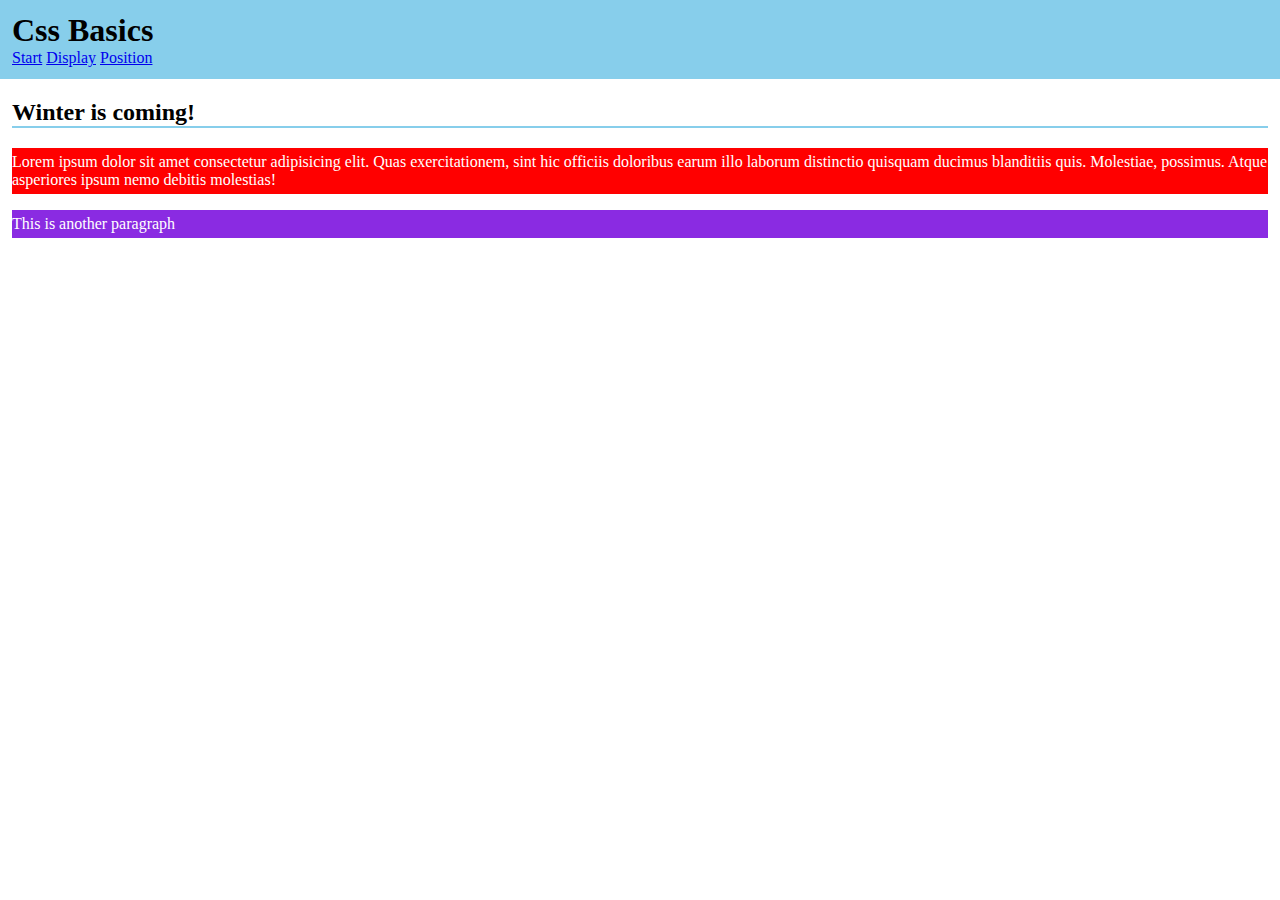
<file: index.html>
<!DOCTYPE html>
<html lang="en">
  <head>
    <meta charset="UTF-8" />
    <meta name="viewport" content="width=device-width, initial-scale=1.0" />
    <title>Css Basics</title>
    <link rel="stylesheet" href="styles.css" />
  </head>
  <body>
    <header>
      <h1>Css Basics</h1>
      <nav>
        <a href="index.html">Start</a>
        <a href="display.html">Display</a>
        <a href="position.html">Position</a>
      </nav>
    </header>
    <main>
      <h2>Winter is coming!</h2>
      <p>
        Lorem ipsum dolor sit amet consectetur adipisicing elit. Quas exercitationem, sint hic
        officiis doloribus earum illo laborum distinctio quisquam ducimus blanditiis quis.
        Molestiae, possimus. Atque asperiores ipsum nemo debitis molestias!
      </p>
      <p class="purple-background">This is another paragraph</p>
    </main>
  </body>
</html>
</file>
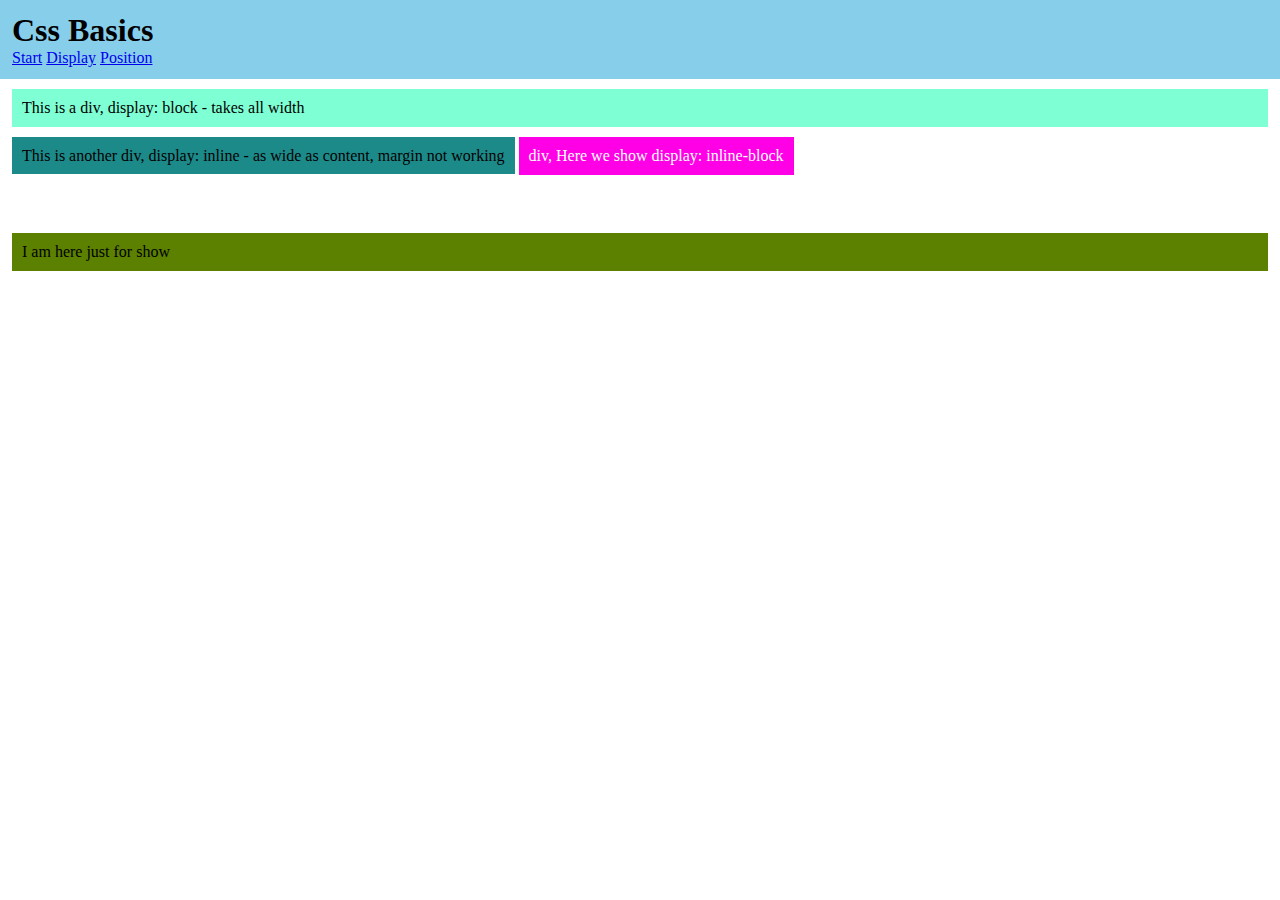
<file: display.html>
<!DOCTYPE html>
<html lang="en">
  <head>
    <meta charset="UTF-8" />
    <meta name="viewport" content="width=device-width, initial-scale=1.0" />
    <title>Display</title>
  
    <link rel="stylesheet" href="styles.css" />
    <link rel="stylesheet" href="display.css" />
  </head>
  <body>
    <header>
      <h1>Css Basics</h1>
      <nav>
        <a href="index.html">Start</a>
        <a href="display.html">Display</a>
        <a href="position.html">Position</a>
      </nav>
    </header>
    <main>
      <!-- div is a non-semantic element, it's just a anonymous container for other html elements. -->
      <div class="box-1">This is a div, display: block - takes all width</div>
      <div class="box-2">This is another div, display: inline - as wide as content, margin not working</div>

      <!-- this div will get both block and inline features. As wide as content but margin works. -->
      <div class="box-3">div, Here we show display: inline-block</div>
      <div class="box-4">div, try and set to display: none</div>
      <div class="box-5">div, Here we try change the visibility</div>
      <div class="box-6">I am here just for show</div>
    </main>
  </body>
</html>
</file>
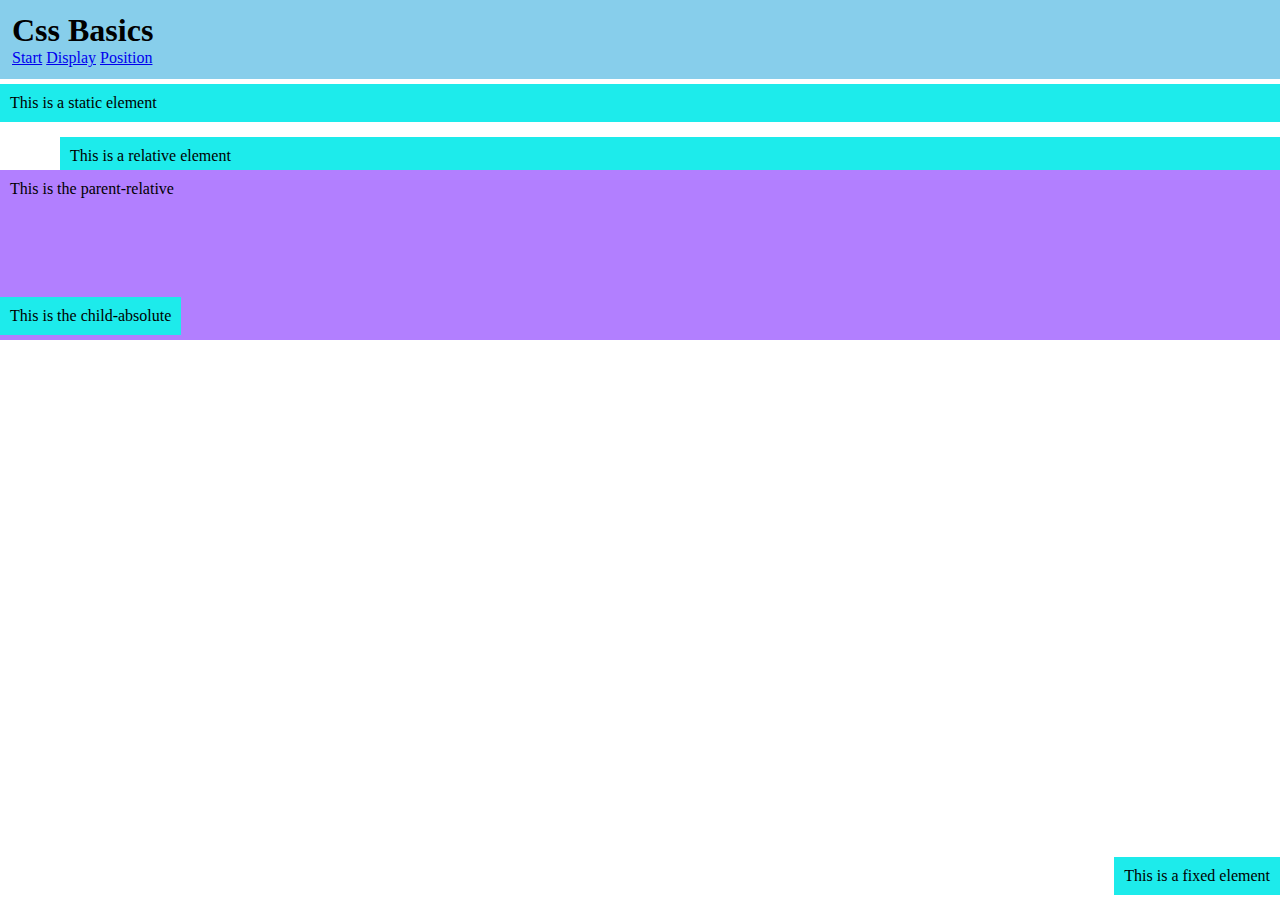
<file: position.html>
<!DOCTYPE html>
<html lang="en">
  <head>
    <meta charset="UTF-8" />
    <meta name="viewport" content="width=device-width, initial-scale=1.0" />
    <title>Position</title>
    <link rel="stylesheet" href="styles.css" />
    <link rel="stylesheet" href="position.css" />
  </head>
  <body>
    <header>
      <h1>Css Basics</h1>
      <nav>
        <a href="index.html">Start</a>
        <a href="display.html">Display</a>
        <a href="position.html">Position</a>
      </nav>
    </header>

    <article class="static">This is a static element</article>
    <article class="relative">This is a relative element</article>
    <article class="fixed">This is a fixed element</article>

    <article class="parent-relative">
      This is the parent-relative
      <article class="child-absolute">This is the child-absolute</article>
    </article>
  </body>
</html>
</file>
<file: styles.css>
header {
  background-color: skyblue;
  padding: 12px;
}

h1 {
  margin-top: 0;
  margin-bottom: 0;
}

body {
  margin: 0;
}

main {
  padding-left: 12px;
  padding-right: 12px;
}

h2 {
  border-bottom: 2px solid skyblue;
}

/* Naming classes should always be with small letters and a dash between different words, this is a css naming convention. This is called kebab-case. Class styling ALWAYS have priority over element styling */
.purple-background {
  background-color: blueviolet;
}

p {
  background-color: navy;
  color: white;
  padding-block: 5px;
}

/* This p tag is defined later then the one above, therefore this one will have priority than the other p styling. */
p {
  background-color: red;
}
</file>
<file: display.css>
.box-1 {
    background-color: aquamarine;
    padding: 10px;
    margin-top: 10px;
  }
  
  .box-2 {
    background-color: rgb(29, 138, 138);
    padding: 10px;
    margin-top: 10px;
    display: inline;
  }
  
  .box-3 {
    background-color: rgb(255, 0, 230);
    color: white;
    padding: 10px;
    margin-top: 10px;
    display: inline-block;
  }
  
  .box-4 {
    background-color: greenyellow;
    padding: 10px;
    margin-top: 10px;
    display: none;
  }
  
  .box-5 {
    background-color: rgb(94, 32, 218);
    padding: 10px; 
    margin-top: 10px;
    visibility: hidden;
  }
  
  .box-6 {
    background-color: rgb(92, 128, 0);
    padding: 10px;
    margin-top: 10px;
  }
</file>
<file: position.css>
article {
    background-color: rgb(29, 235, 235);
    padding: 10px;
    margin-block: 5px;
  }
  
  .static {
    right: 10px;
  }
  
  .relative {
    position: relative;
    top: 10px;
    left: 60px;
  }
  
  .fixed {
    position: fixed;
    right: 0;
    bottom: 0;
    /* left: 0; */
  }
  
  .parent-relative {
    background-color: rgb(178, 127, 255);
    position: relative;
    height: 150px;
  }
  
  .child-absolute {
    position: absolute;
    /* right: 0; */
    left: 0;
    bottom: 0;
  }
</file>
